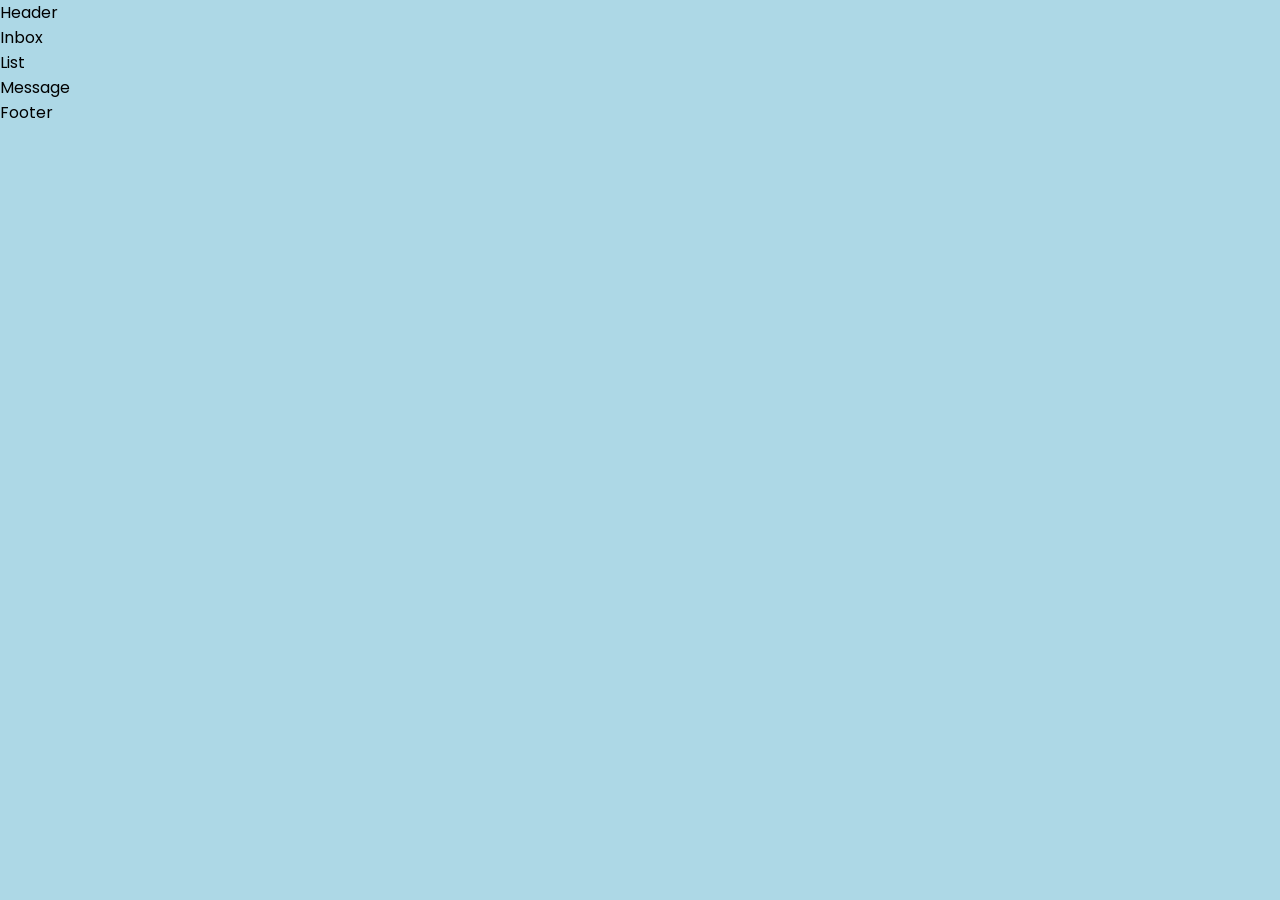
<file: index.html>
<!DOCTYPE html>
<html lang="en">
<head>
    <meta charset="UTF-8">
    <meta name="viewport" content="width=device-width, initial-scale=1.0">
    <title>Grid area</title>
    <link rel="stylesheet" href="style.css">
</head>
<body>
    <header>Header</header>
    <nav>Inbox</nav>
    <aside>List</aside>
    <main>Message</main>
    <footer>Footer</footer>

</body>
</html>
</file>
<file: style.css>
@import url('https://fonts.googleapis.com/css2?family=Poppins:ital,wght@0,100;0,200;0,300;0,400;0,500;0,600;0,700;0,800;0,900;1,100;1,200;1,300;1,400;1,500;1,600;1,700;1,800;1,900&display=swap');

*{
    box-sizing: border-box;
    margin: 0;
    padding: 0;
}

body{
    background-color: lightblue;
    font-family:  "Poppins", sans-serif;;
}
/*MENU*/

.flex-container{
    display: flex;
    background-color: rgb(15, 15, 235);
    color: white;
    height: 70px;
    width: auto;
    justify-content: space-between;
    align-items: center;
    padding: 0 100px;
}

.flex-container ul{
    display: flex;
    color: white;
}

.flex-container ul li{
    list-style-type: none;
    font-size: 20px;
    font-weight: 600;
}

.flex-container .nav ul li a{
    color: white;
    text-decoration: none;
    list-style: none;
    margin: 10px;
    display: inline-block;
    background-color: rgb(15, 15, 235);
    padding: 10px;
    border-radius: 10px;
}

.flex-container .nav ul li a:hover{
    background-color: rgb(168, 168, 236);
    border-radius: 10px;
}

/*Hero*/

.hero-container{
    background-color: rgb(5, 109, 173);
    color: white;
    height: 400px;
    display: flex;
    justify-content: space-between;
    align-items: center;
    padding: 0 100px;
}

.hero-container #flexy{
    margin 20px 50px;
}

.hero-container #flexy h1{
    /*font-weight: 500;*/
    font-size: 30px;
}

.hero-container #flexy p{
    font-size: 18px;
}

/**Main*/
.content{
    display: flex;
    margin: 20px 90px;
    width: auto;
    height: auto;
    justify-content: space-between;
}

.content .up{
    margin: 1px 0px;
}

.content .alignment{
    display: flex;
    justify-items: space-evenly;
}

.alignment{
    background-color: blue;
    color: white;
    padding: 20px;
    height: 200px;
    border-radius: 10px;
    width: 300px;
    margin-right:50px;
}

.content .alignment .icon{
    margin-right: 15px;
    color: white;
    width: 20px;
}


.content .tricky{
    display: flex;
    justify-items: auto;
    background-color: blue;
    color: white;
    padding: 20px;
    justify-content: space-between;
    height: 200px;
    border-radius: 10px;
    width: 300px;
    margin-right: 50px;
}

.content .tricky .icon{
    width: 50px;
    height: 50px;
    margin-right: 15px;
}

.content .responsive{
    display: flex;
    justify-content: space-between;
    background-color: blue;
    color: white;
    padding: 20px;
    height: 200px;
    border-radius: 10px;
    width: 300px;
}

.content .responsive .icon{
    width: 50px;
    height: 50px;
    margin-right: 15px;
}

@media(max-width: 500px){
    .flex-container{
    flex-direction: column;
} 

.hero-container{
    flex-direction: column;
}

.content{
    flex-direction: column;
}
}
</file>
